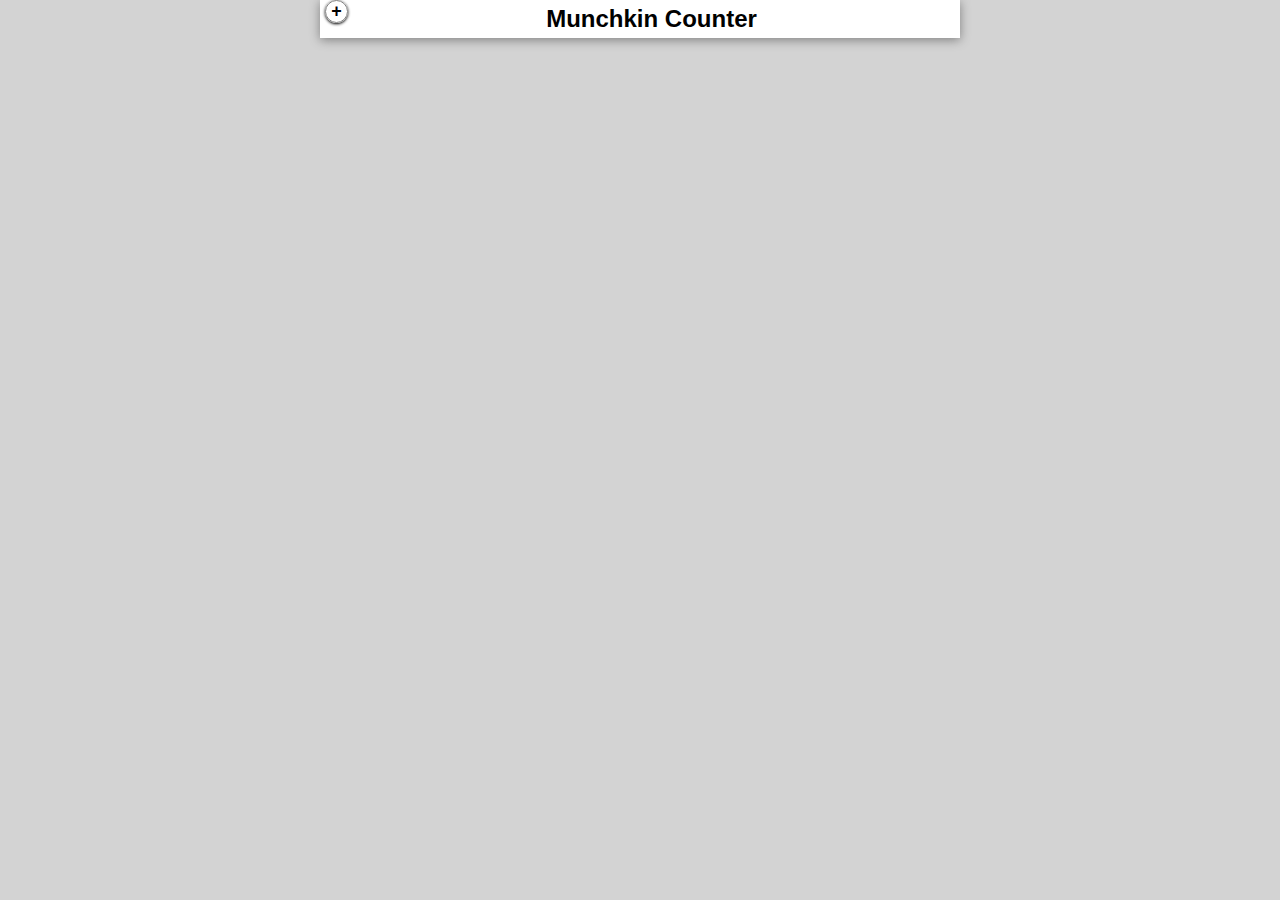
<file: index.html>
<!DOCTYPE html>
<html>
	<head>
		<meta charset="utf-8">
		<title>Munchkin Level Counter</title>

		<link rel="stylesheet" href="munchkin.css">
		<script src="jquery-1.8.3.min.js"></script>
		<script src="munchkin.js"></script>
	</head>
	<body>
		<div class="wrapper">
			<nav><button id="button-add-player">+</button>Munchkin Counter</nav>
			<ul id="list">
			</ul>

			<li class="prototype unprocessed">
				<input class="input-player-name" type="text"> <span class="label">Player</span>
				<span class="levels">
					<button class="levels-button-plus">+</button>
					<span class="levels-number">1</span>
					<button class="levels-button-minus">-</button>
				</span>
			</li>
		</div>
	</body>
</html>
</file>
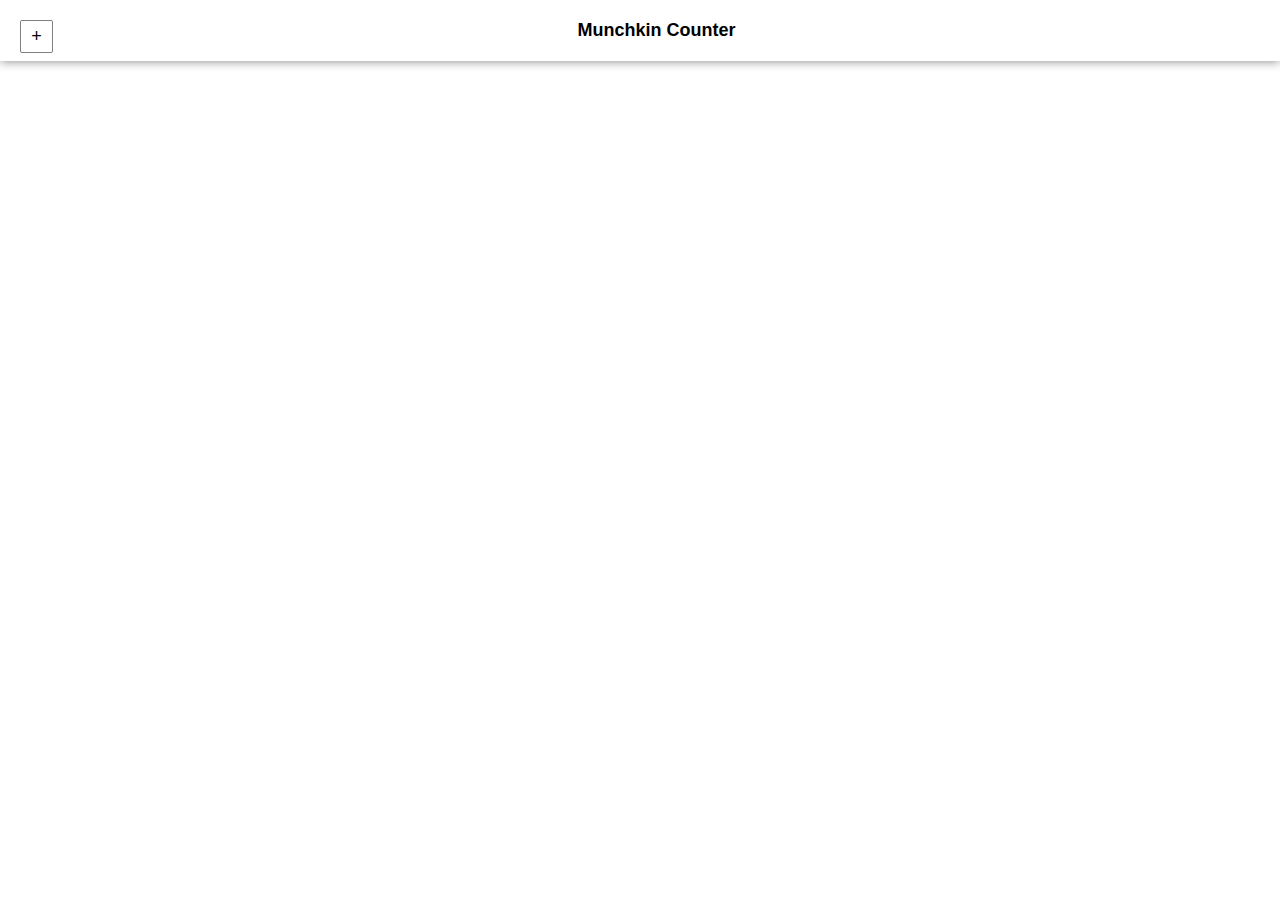
<file: munchkin/index.html>
<!DOCTYPE html>
<html>
	<head>
		<meta charset="utf-8">
                <meta name="viewport" content="width=device-width, initial-scale=1.0, maximum-scale=1.0, user-scalable=no" />
		<title>Munchkin Level Counter</title>

		<link rel="stylesheet" href="munchkin.css">
		<script src="jquery-1.8.3.min.js"></script>
		<script src="munchkin.js"></script>
	</head>
	<body>
		<nav><button id="button-add-player">+</button>Munchkin Counter</nav>
		<ul id="list">
		</ul>

		<li class="prototype unprocessed">
			<input class="input-player-name" type="text"> <span class="label">Player</span>
			<span class="levels">
				<button class="levels-button-plus">+</button>
				<span class="levels-number">1</span>
				<button class="levels-button-minus">-</button>
			</span>
		</li>
	</body>
</html>
</file>
<file: munchkin.css>
html, body, div, span, ul, li, button, nav, input, * {
	border: none;
	margin: 0;
	padding: 0;
}

body {
	background-color: lightgrey;
}


.prototype {
	display: none;
}

.wrapper {
	width: 640px;
	min-width: 640px;
	max-width: 640px;
	margin-left: auto;
	margin-right: auto;
}

input {
	display: none;
	font-size: large;
}

nav {
	box-shadow: 0px 2px 10px gray; /*#2889be;*/
	text-align: center;
	font-size: 18pt;
	font-family: sans-serif;
	padding: 5px;
	font-weight: bold;
	background-color: white;
}

nav button {
	float: left;
	margin-top: -5px;
}

button {
	background: none;
	font-size: large;
	font-weight: bold;
	border: 1px solid gray;
	border-radius: 17px;
	width: 23px;
	height: 23px;
	box-shadow: 0 1px 3px black;
}

button:hover {
	box-shadow: 0 3px 4px black;	
}

button:active {
	box-shadow: 0 0px 1px black;	
}

#list li {
	font-weight: bold;
	font-family: sans-serif;
	margin: 10px;
	border: 2px solid gray;
	border-radius: 5px;
	box-shadow: 0px 0px 2px gray;
	padding: 20px;
	background-color: #f8ffff;
}

.levels {
	float: right;
	margin-top: -7px;
}

.levels-number {
	font-size: 1.4em;
}

.levels-button-plus {
	background-color: lightgreen;
}

.levels-button-minus {
	background-color: pink;
}
</file>
<file: munchkin/munchkin.css>
html, body, div, span, ul, li, button, nav, input, * {
	border: none;
	margin: 0;
	padding: 0;
}


.prototype {
	display: none;
}

input {
	display: none;
}

nav {
	box-shadow: 0px 0px 10px gray; /*#2889be;*/
	text-align: center;
	font-size: large;
	font-family: sans-serif;
	padding: 20px;
	font-weight: bold;
}

nav button {
	float: left;
}

button {
	background: none;
	font-size: large;
	border: 1px solid gray;
	border-radius: 2px;
	width: 33px;
	height: 33px;
}

#list li {
	font-weight: bold;
	font-family: sans-serif;
	margin: 10px;
	border: 2px solid gray;
	border-radius: 5px;
	box-shadow: 0px 0px 2px gray;
	padding: 20px;
}

.levels {
	float: right;
}

.levels-number {
	font-size: 1.4em;
}
</file>
